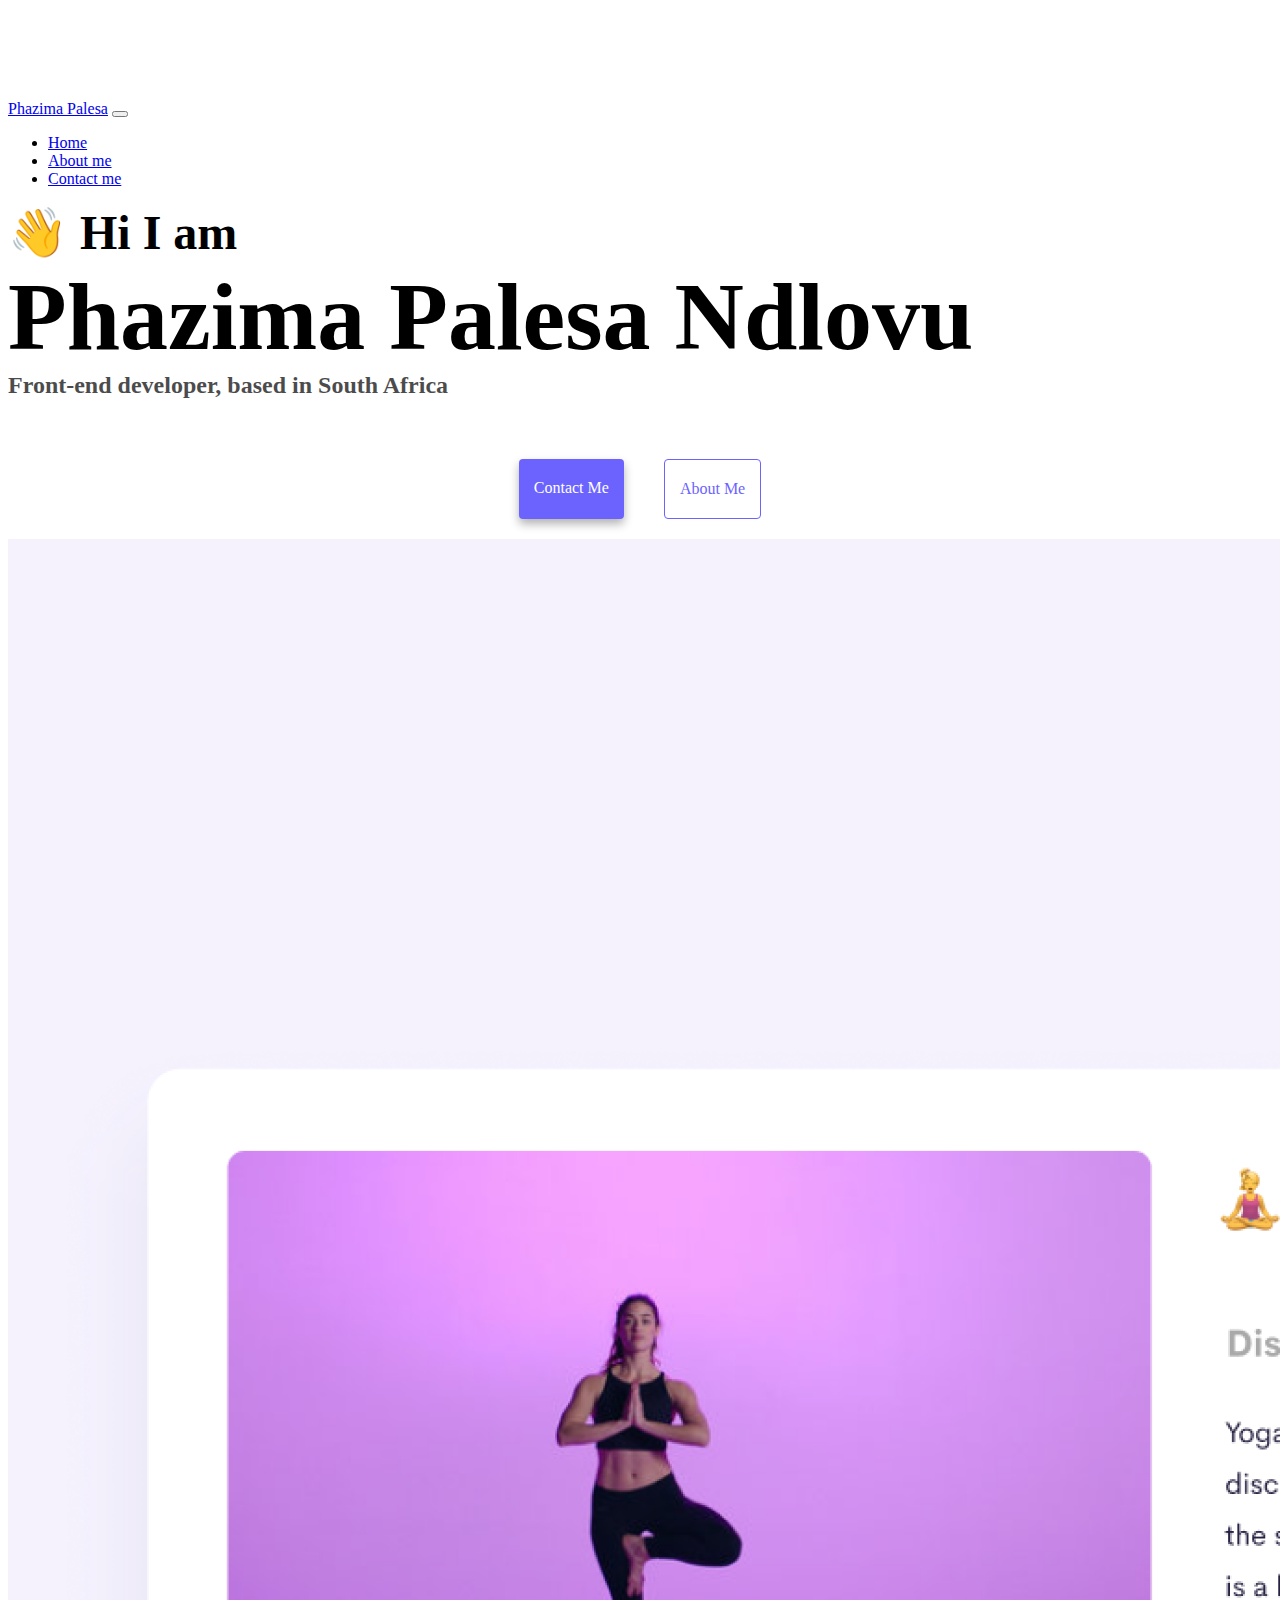
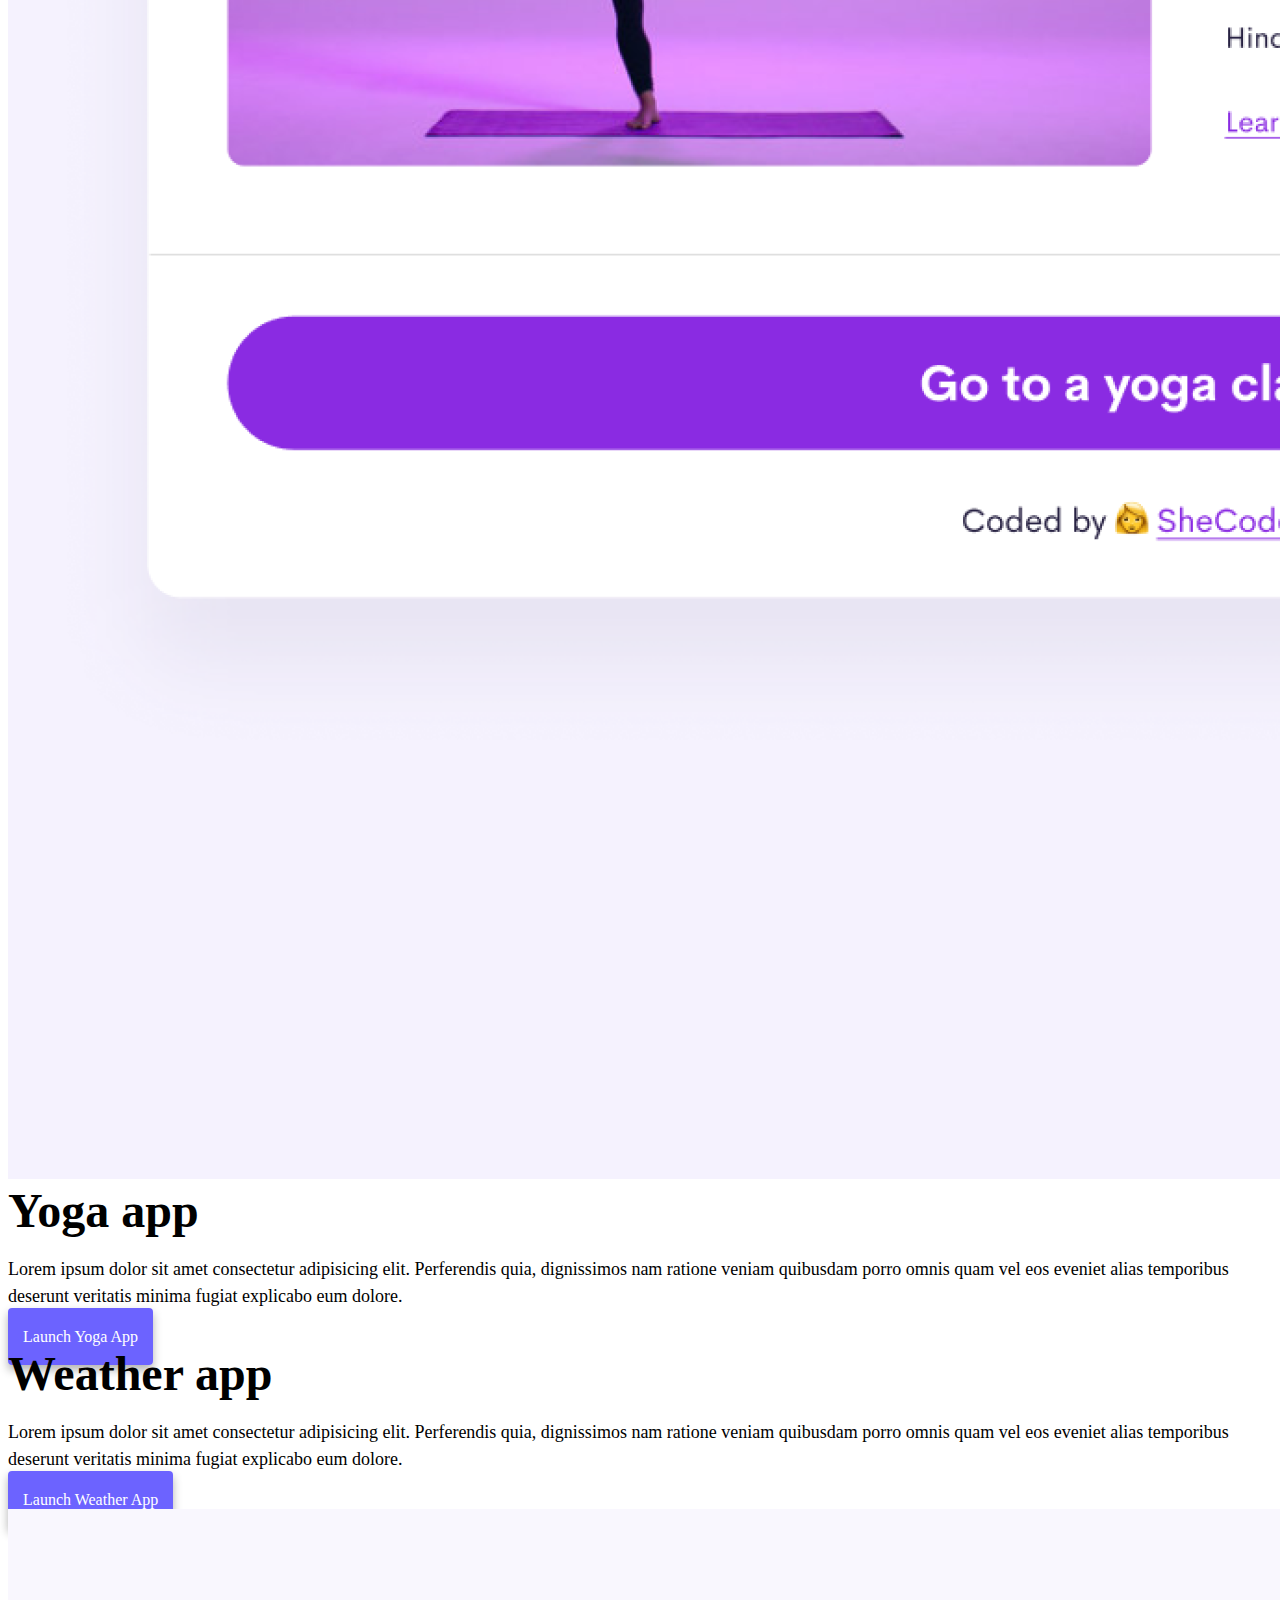
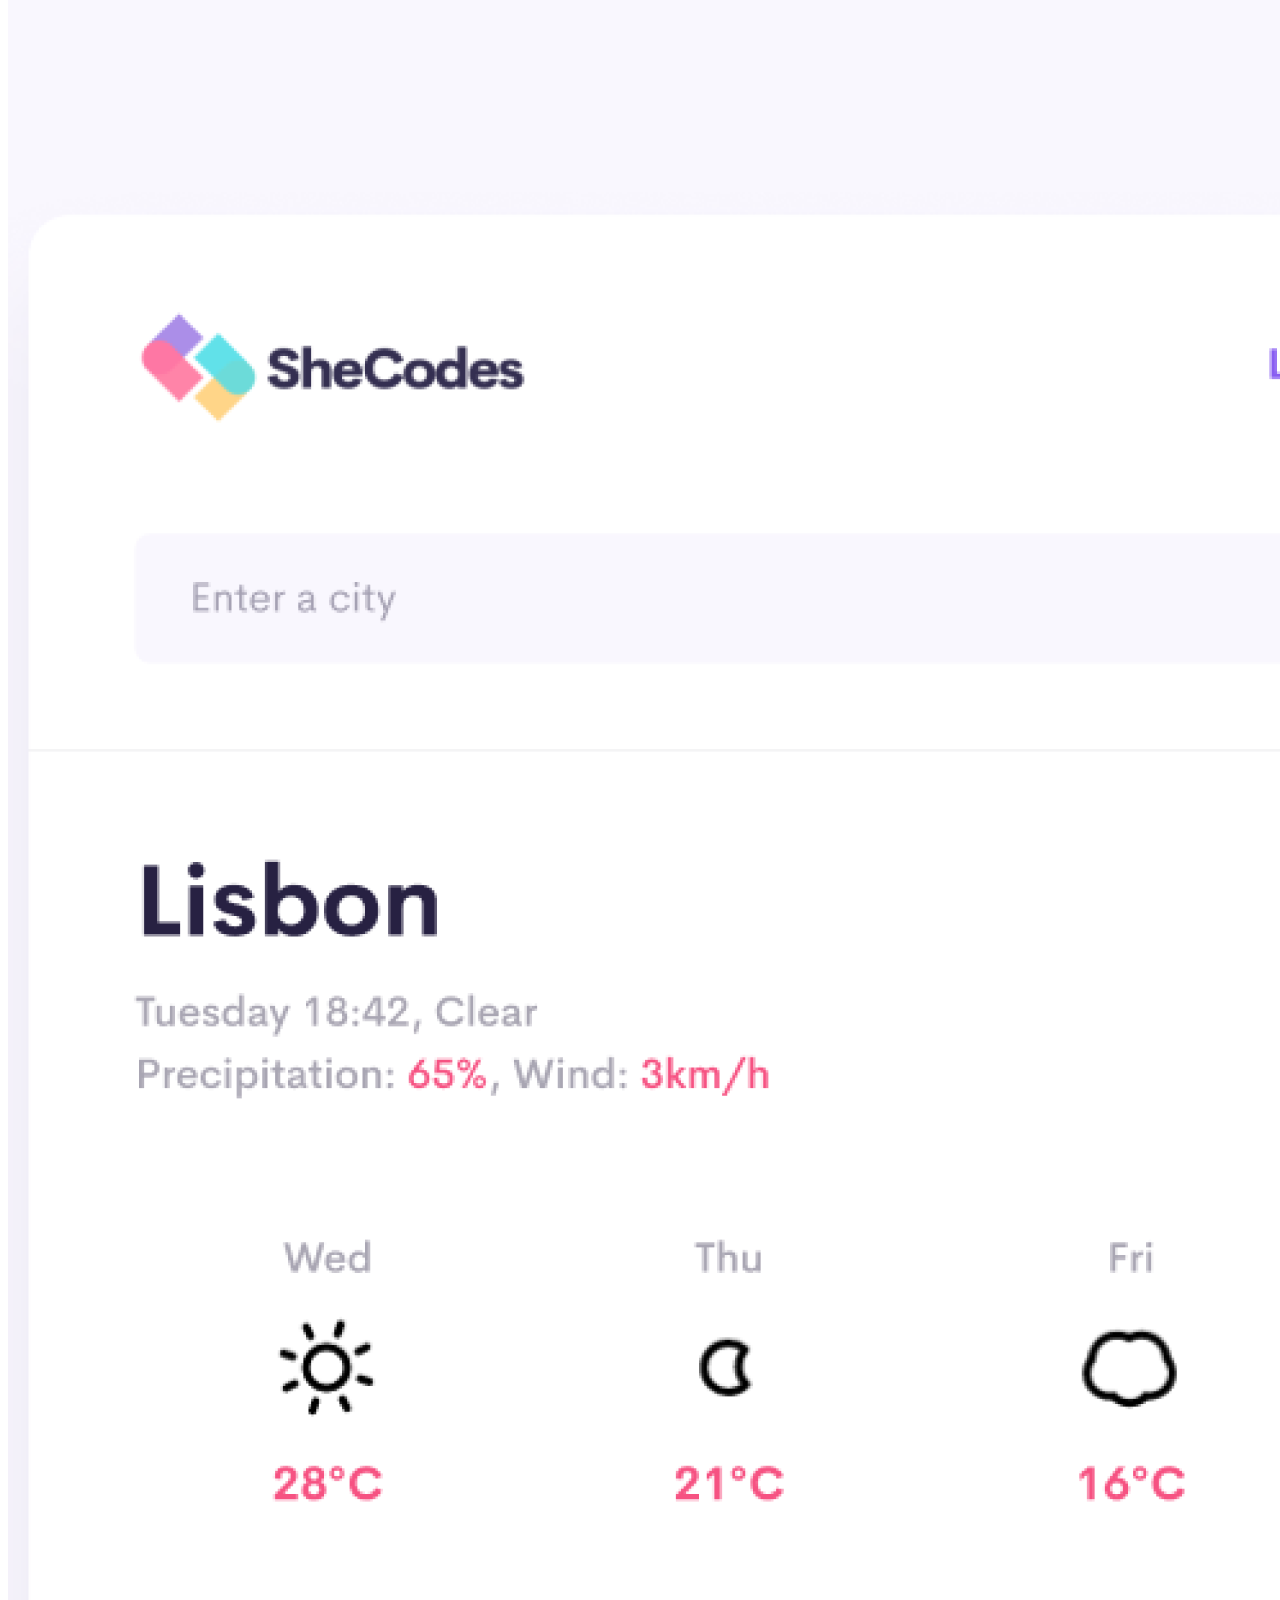
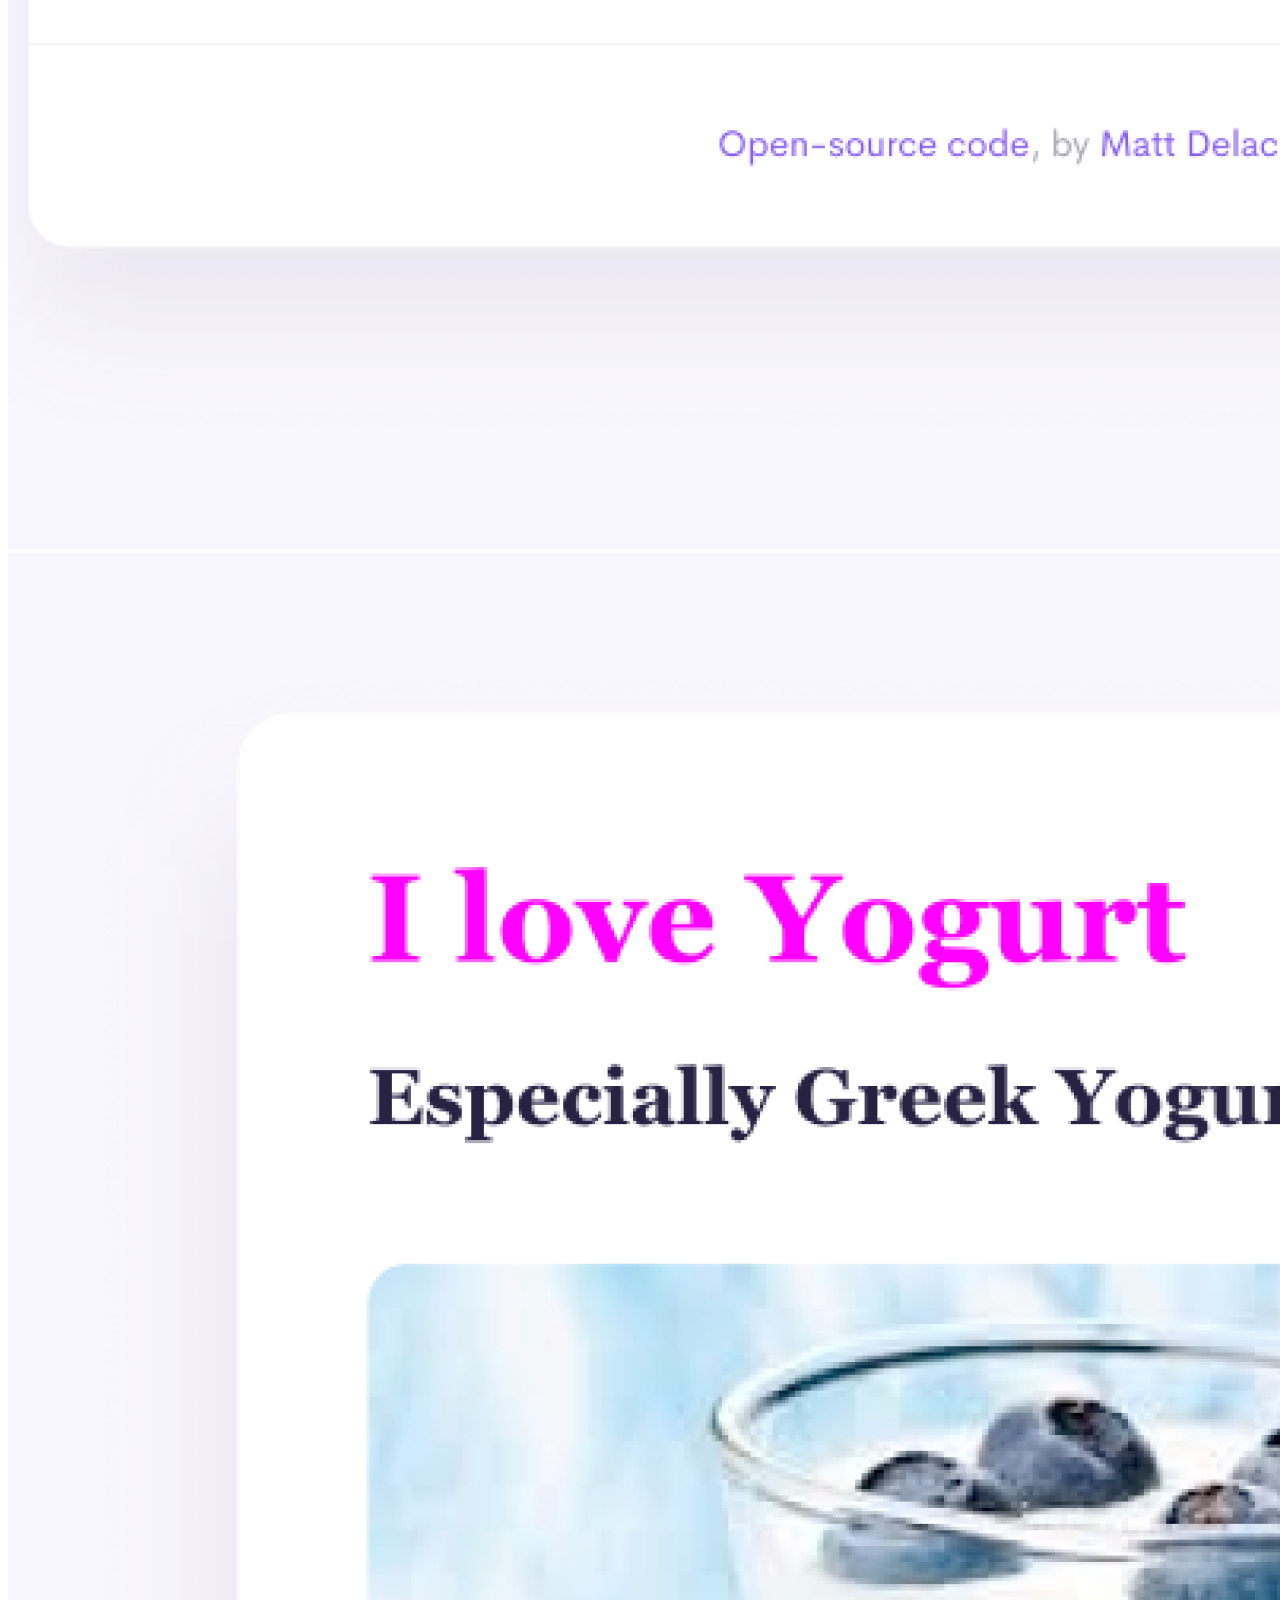
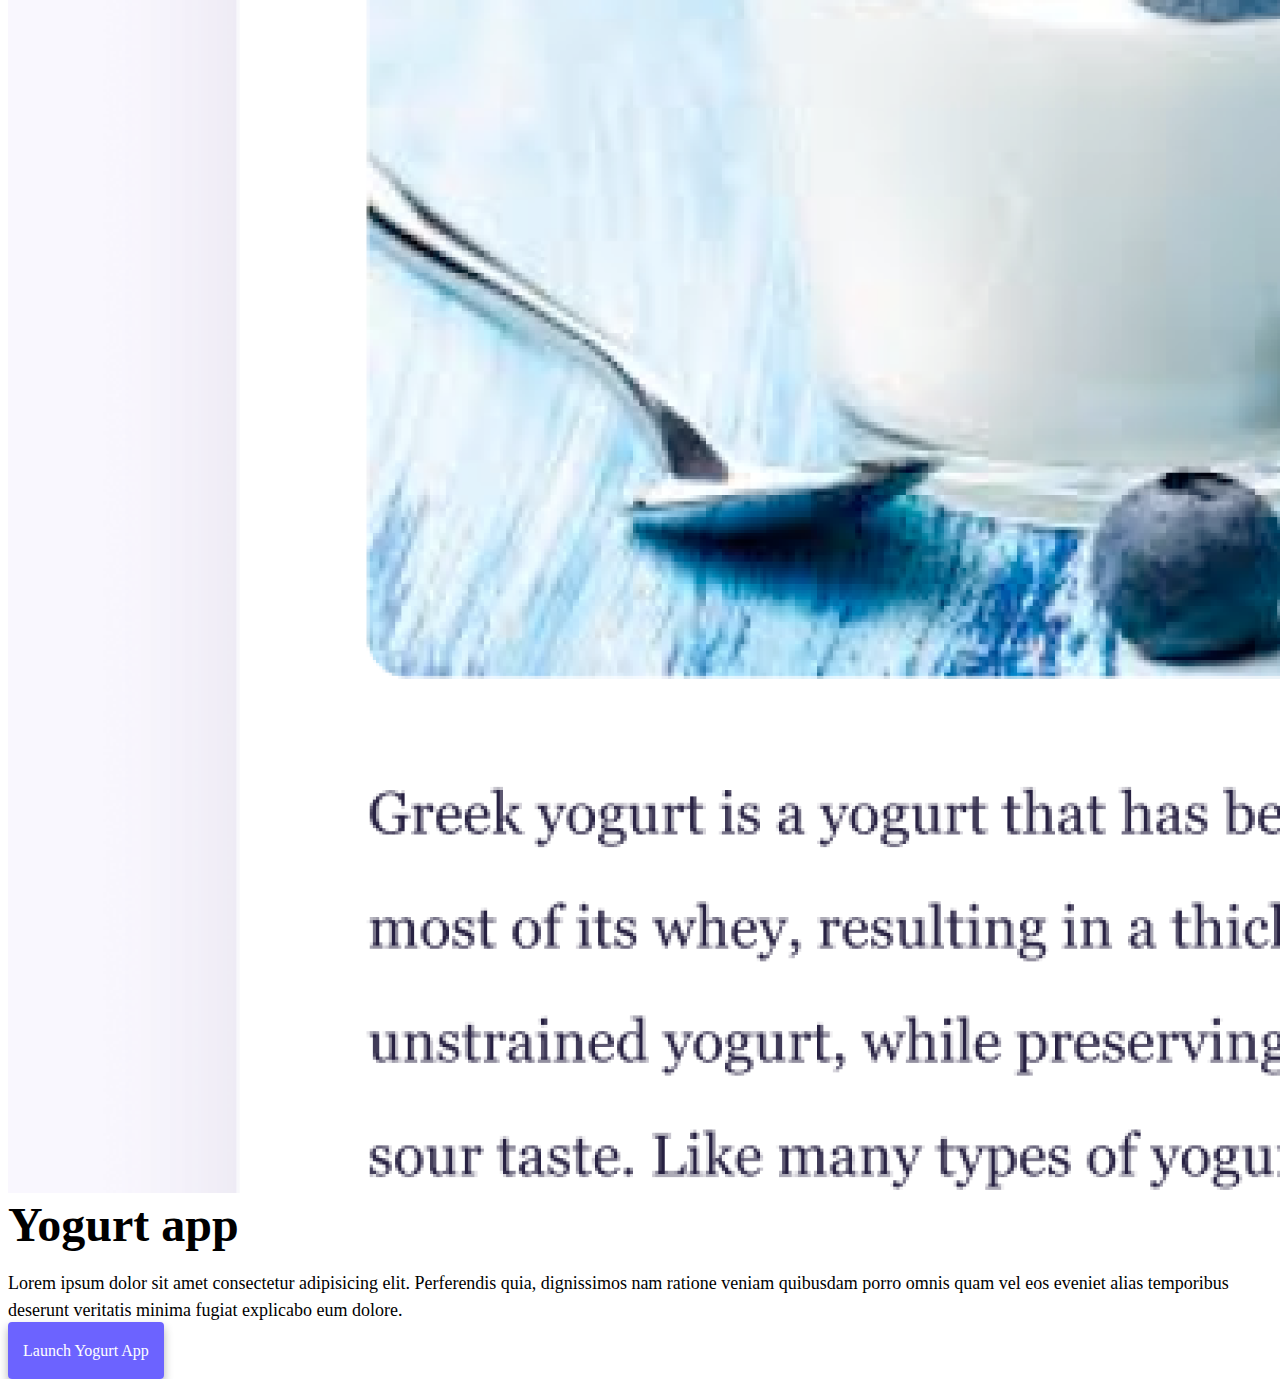
<file: index.html>
<!DOCTYPE html>
<html lang="en">
<head>
    <meta charset="UTF-8" />
    <meta http-equiv="X-UA-Compatible" content="IE=edge" />
    <meta name="description" content="An overview of a Front-end developer in town with all you need to know
        details, contact and projects" />
    <meta name="viewport" content="width=device-width, initial-scale=1.0" />
    <title>Website of Phazima Palesa Ndlovu a Front-end developer in
    Johannesburg,South Africa - phazima23@gmail.com</title>
    <link href="https://cdn.jsdelivr.net/npm/bootstrap@5.0.0-beta2/dist/css/bootstrap.min.css" rel="stylesheet"
        integrity="sha384-BmbxuPwQa2lc/FVzBcNJ7UAyJxM6wuqIj61tLrc4wSX0szH/Ev+nYRRuWlolflfl" crossorigin="anonymous" />
    <script src="https://cdn.jsdelivr.net/npm/bootstrap@5.0.0-beta2/dist/js/bootstrap.bundle.min.js"
        integrity="sha384-b5kHyXgcpbZJO/tY9Ul7kGkf1S0CWuKcCD38l8YkeH8z8QjE0GmW1gYU5S9FOnJ0"
        crossorigin="anonymous"></script>
    <link rel="stylesheet" href="/style.css" />
</head>
<body>
    <nav class="navbar navbar-expand-lg navbar-light bg-light fixed-top">
        <div class="container">
            <a class="navbar-brand" href="/" title="homepage">Phazima Palesa</a>
            <button class="navbar-toggler" type="button" data-bs-toggle="collapse" data-bs-target="#navbarNav"
                aria-controls="navbarNav" aria-expanded="false" aria-label="Toggle navigation">
                <span class="navbar-toggler-icon"></span>
            </button>
            <div class="collapse navbar-collapse" id="navbarNav">
                <ul class="navbar-nav">
                    <li class="nav-item">
                        <a class="nav-link active" aria-current="page" href="/" title="homepage">Home</a>
                    </li>
                    <li class="nav-item">
                        <a class="nav-link" href="/about.html">About me</a>
                    </li>
                    <li class="nav-item">
                        <a class="nav-link" href="/about.html#contact">Contact me</a>
                    </li>
                </ul>
            </div>
        </div>
    </nav>
    <h2 class="text-center">👋 Hi I am</h2>
    <h1 class="text-center">Phazima Palesa Ndlovu</h1>
    <h3 class="text-center">Front-end developer, based in South Africa</h3>
    <div class="navigation-links mb-5">
        <a href="/about.html#contact" class="primary-link" title="contact Phazima Palesa">Contact me</a>
        <a href="/about.html" class="secondary-link" title="about Phazima Palesa">About me</a>
    </div>
    <div class="container">
        <div class="row">
            <div class="col-6">
                <img src="/images/yoga.png" alt="yoga project picture" class="img-fluid rounded d-none d-sm-block" />
            </div>
            <div class="col-sm-6">
                <h2 class="mb-3">Yoga app</h2>
                <p>
                    Lorem ipsum dolor sit amet consectetur adipisicing elit. Perferendis
                    quia, dignissimos nam ratione veniam quibusdam porro omnis quam vel
                    eos eveniet alias temporibus deserunt veritatis minima fugiat
                    explicabo eum dolore.
                </p>
                <div class="project mt-5">
                    <a href="#" class="primary-link" title="yoga project">Launch Yoga App</a>
                </div>
            </div>
        </div>
        <div class="row mt-5">
            <div class="col-sm-6">
                <h2 class="mb-3">Weather app</h2>
                <p>
                    Lorem ipsum dolor sit amet consectetur adipisicing elit. Perferendis
                    quia, dignissimos nam ratione veniam quibusdam porro omnis quam vel
                    eos eveniet alias temporibus deserunt veritatis minima fugiat
                    explicabo eum dolore.
                </p>
                <div class="project mt-5">
                    <a href="#" class="primary-link" title="weather project">Launch Weather App</a>
                </div>
            </div>
            <div class="col-6">
                <img src="/images/weather.png" alt="weather app picture" class="img-fluid rounded d-none d-sm-block" />
            </div>
        </div>
        <div class="row mt-5">
            <div class="col-sm-6">
                <img src="/images/yogurt.png" alt="yogurt project picture" class="img-fluid rounded d-none d-sm-block" />
            </div>
            <div class="col-sm-6">
                <h2 class="mb-3">Yogurt app</h2>
                <p>
                    Lorem ipsum dolor sit amet consectetur adipisicing elit. Perferendis
                    quia, dignissimos nam ratione veniam quibusdam porro omnis quam vel
                    eos eveniet alias temporibus deserunt veritatis minima fugiat
                    explicabo eum dolore.
                </p>
                <div class="project mt-5">
                    <a href="#" class="primary-link" title="yogurt project">Launch Yogurt App</a>
                </div>
            </div>
        </div>
    </div>
</body>
</html>
</file>
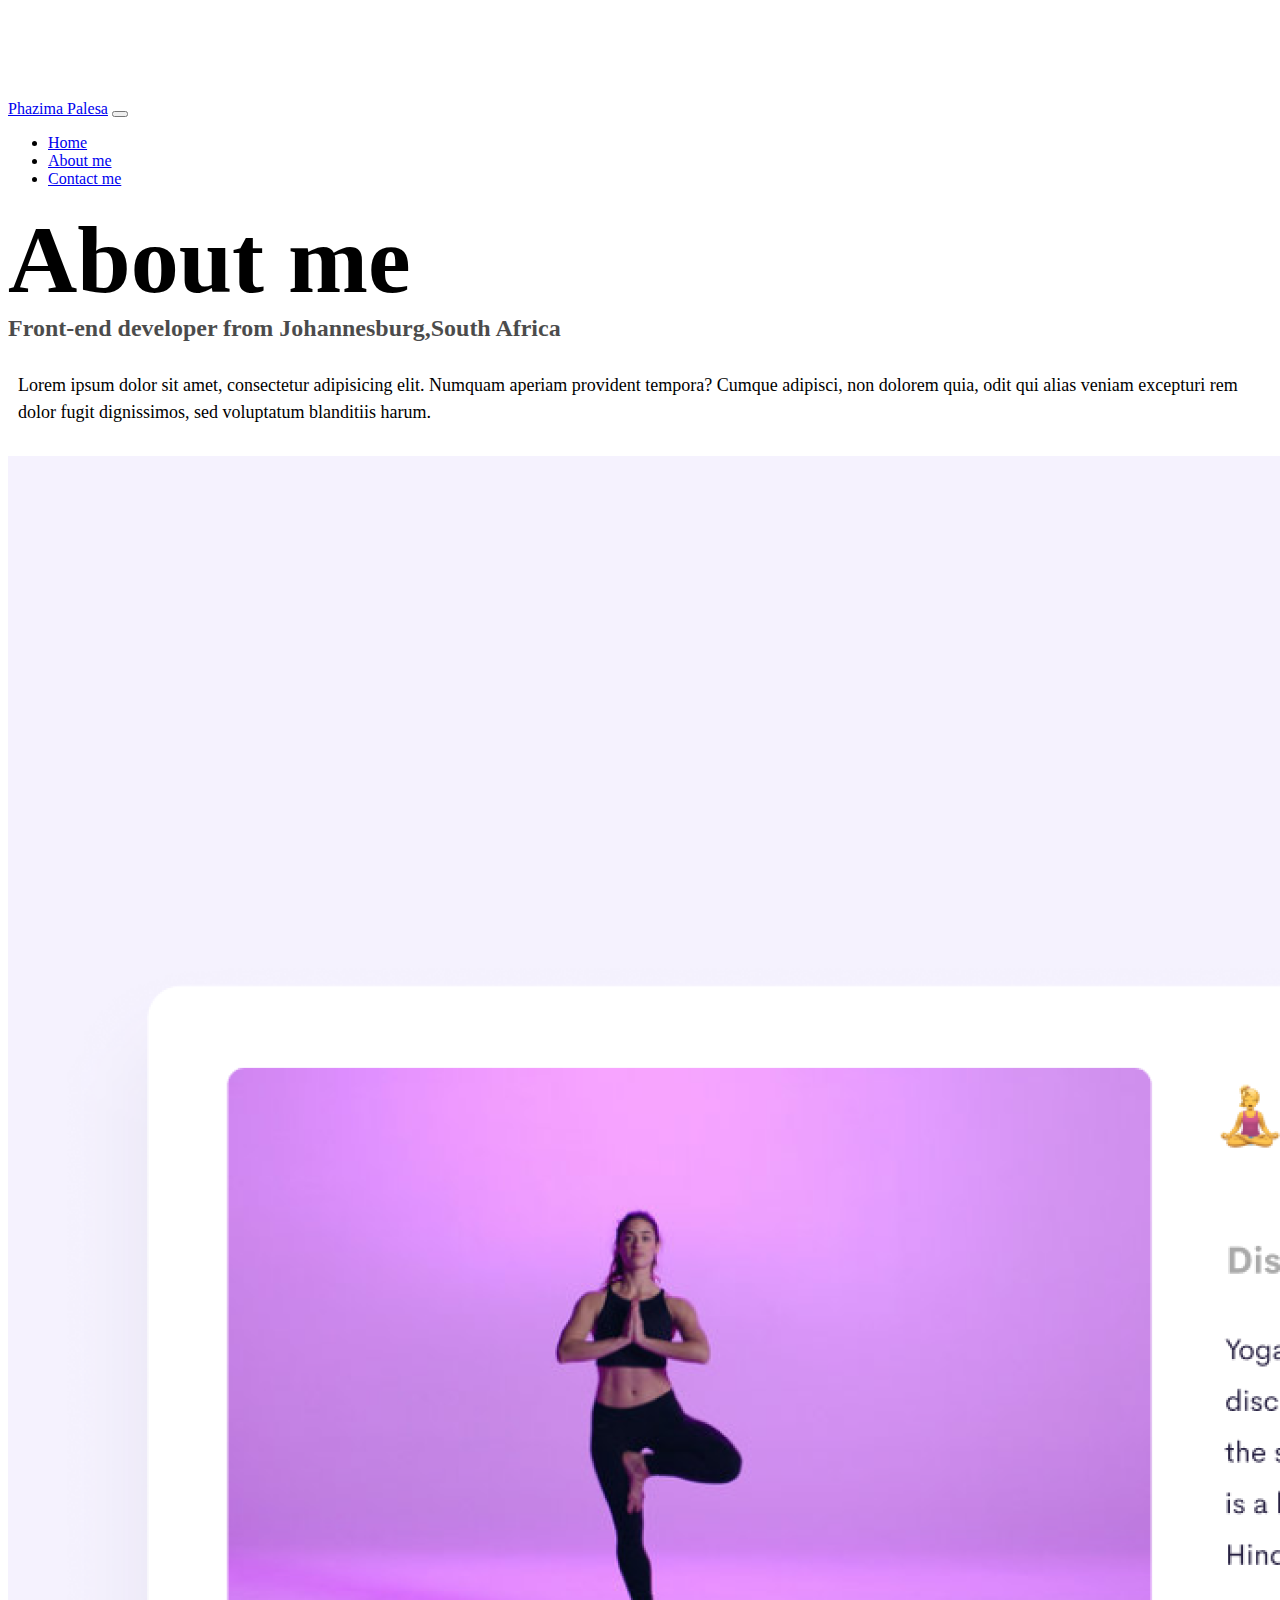
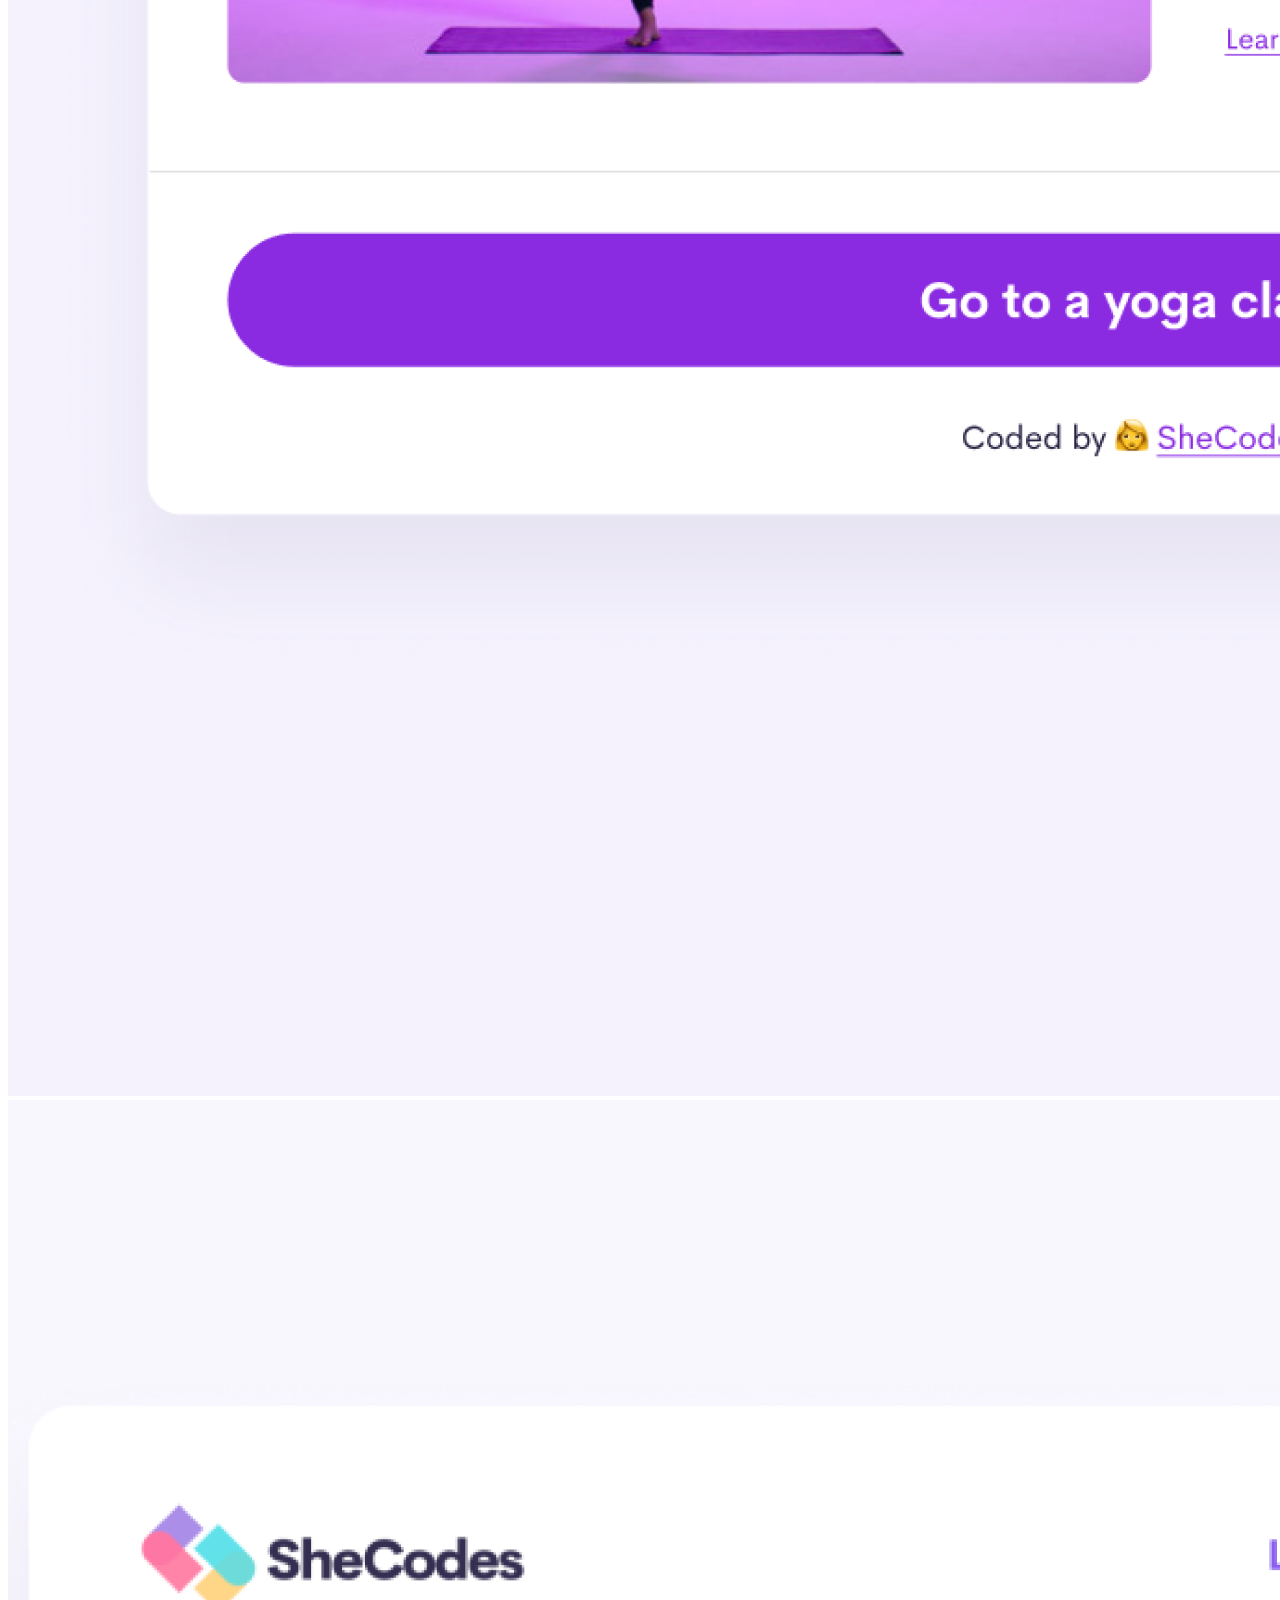
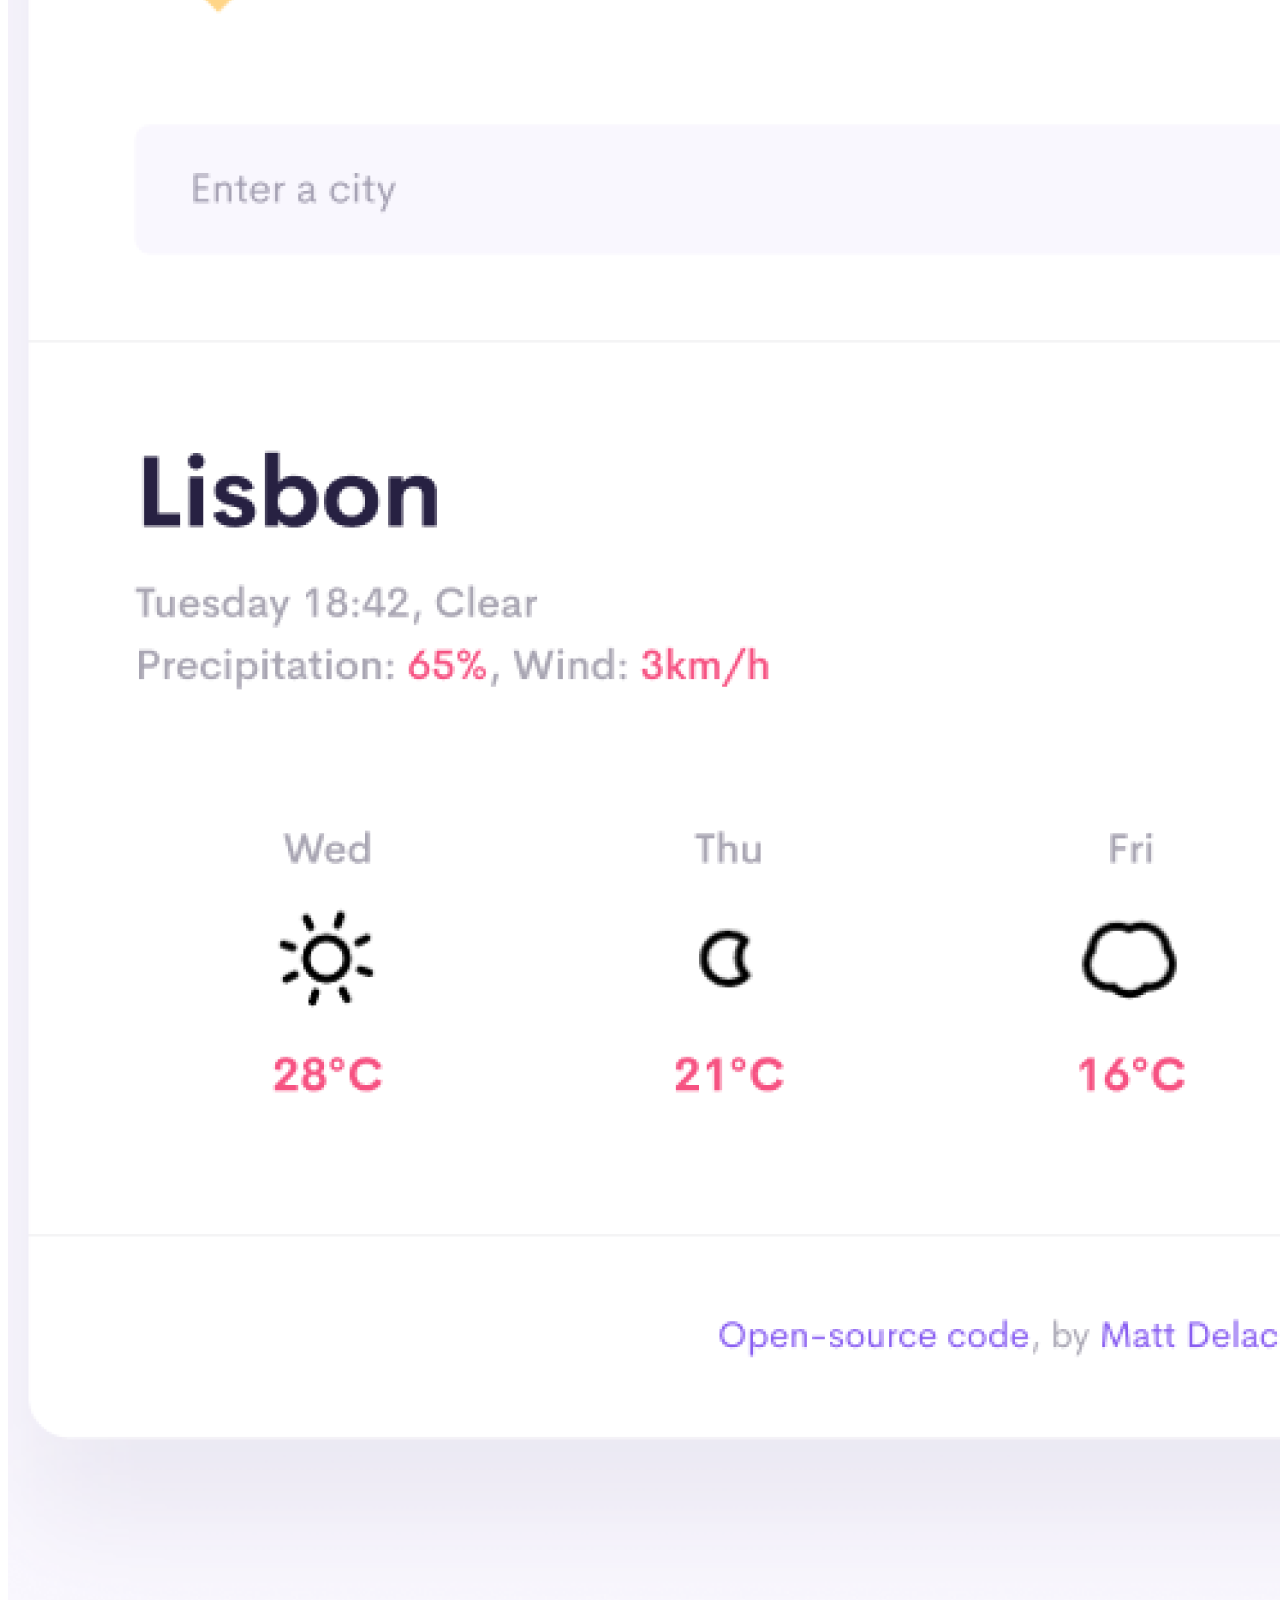
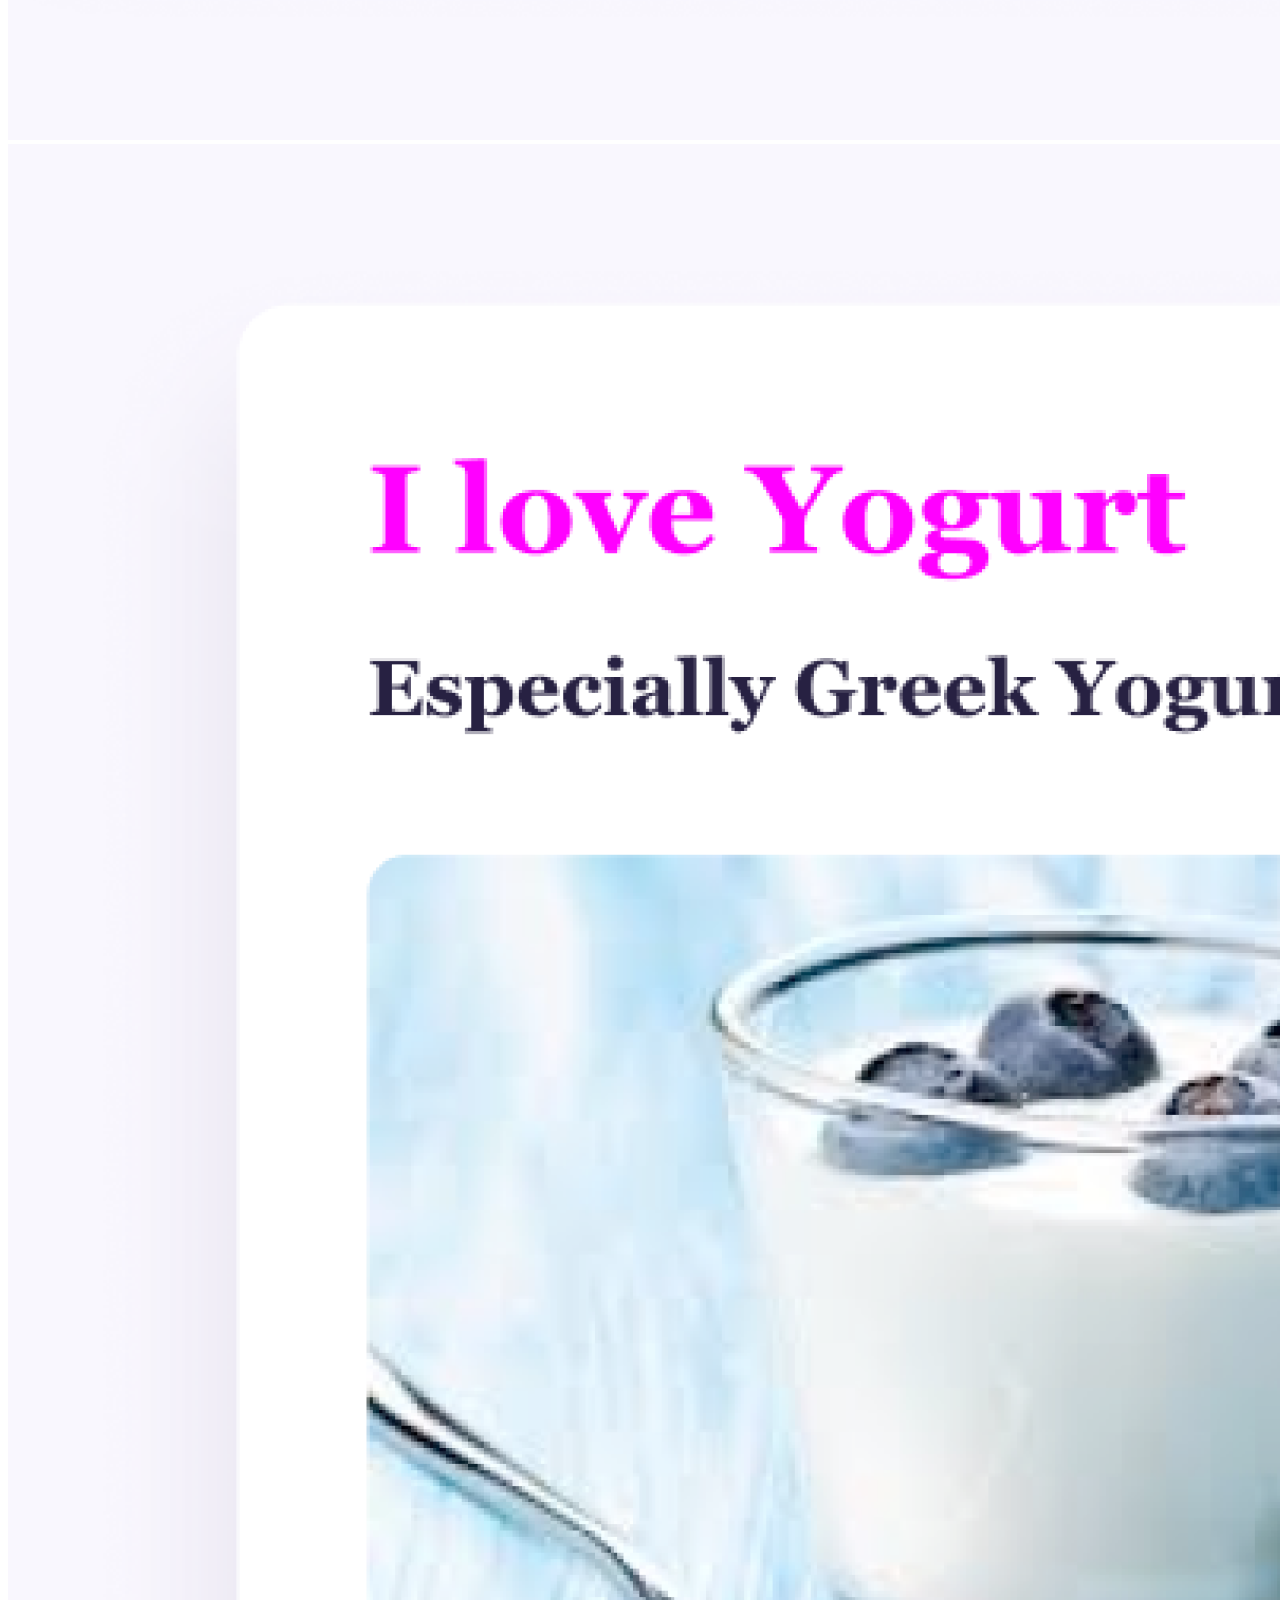
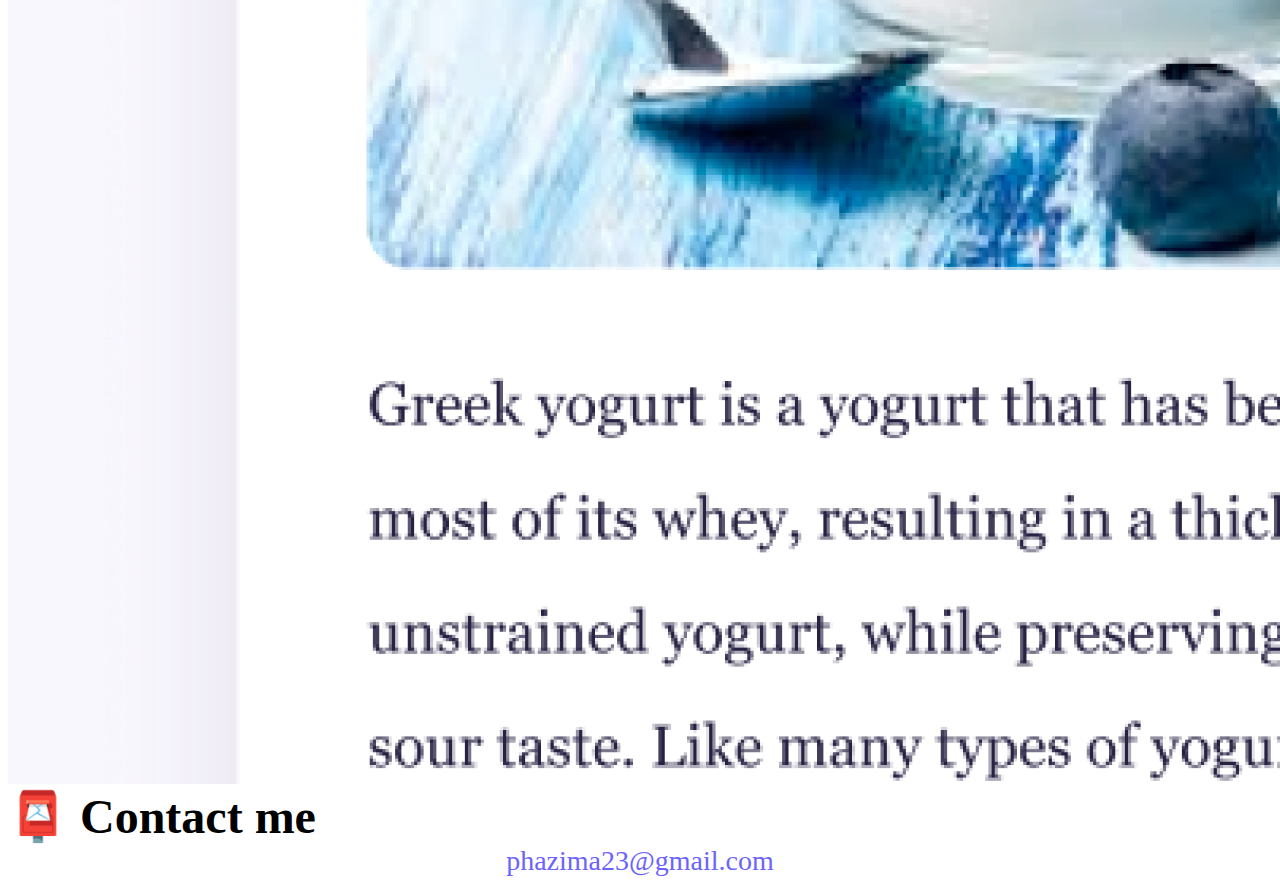
<file: about.html>
<!DOCTYPE html>
<html lang="en">
<head>
    <meta charset="UTF-8" />
    <meta http-equiv="X-UA-Compatible" content="IE=edge" />
    <meta name="description" content="This is an insignt of who Phazima Palesa Ndlovu is, her journey and what 
        makes her unique and a perfect match for your project" />
    <meta name="viewport" content="width=device-width, initial-scale=1.0" />
    <link href="https://cdn.jsdelivr.net/npm/bootstrap@5.0.0-beta2/dist/css/bootstrap.min.css" rel="stylesheet"
        integrity="sha384-BmbxuPwQa2lc/FVzBcNJ7UAyJxM6wuqIj61tLrc4wSX0szH/Ev+nYRRuWlolflfl" crossorigin="anonymous" />
    <script src="https://cdn.jsdelivr.net/npm/bootstrap@5.0.0-beta2/dist/js/bootstrap.bundle.min.js"
        integrity="sha384-b5kHyXgcpbZJO/tY9Ul7kGkf1S0CWuKcCD38l8YkeH8z8QjE0GmW1gYU5S9FOnJ0"
        crossorigin="anonymous"></script>
    <link rel="stylesheet" href="style.css" />
    <title>Here is an About page of Phazima Palesa Ndlovu where you can get to read
    and know all about her - phazima23@gmail.com</title>
</head>
<body>
    <nav class="navbar navbar-expand-lg navbar-light bg-light fixed-top">
        <div class="container">
            <a class="navbar-brand" href="/">Phazima Palesa</a>
            <button class="navbar-toggler" type="button" data-bs-toggle="collapse" data-bs-target="#navbarNav"
                aria-controls="navbarNav" aria-expanded="false" aria-label="Toggle navigation">
                <span class="navbar-toggler-icon"></span>
            </button>
            <div class="collapse navbar-collapse" id="navbarNav">
                <ul class="navbar-nav">
                    <li class="nav-item">
                        <a class="nav-link" aria-current="page" href="/" title="homepage">Home</a>
                    </li>
                    <li class="nav-item">
                        <a class="nav-link active" href="/about.html" title="about Phazima Palesa">About me</a>
                    </li>
                    <li class="nav-item">
                        <a class="nav-link" href="/about.html#contact">Contact me</a>
                    </li>
                </ul>
            </div>
        </div>
    </nav>
    <h1 class="text-center">About me</h1>
    <h3 class="text-center">Front-end developer from Johannesburg,South Africa</h3>
    <div class="about-paragraphs text-center">
        <p>
            Lorem ipsum dolor sit amet, consectetur adipisicing elit. Numquam
            aperiam provident tempora? Cumque adipisci, non dolorem quia, odit qui
            alias veniam excepturi rem dolor fugit dignissimos, sed voluptatum
            blanditiis harum.
        </p>
    </div>
    <div class="container">
        <div class="row">
            <div class="col-sm-4">
                <img src="/images/yoga.png" alt="yoga project picture" class="img-fluid p-2 shadow rounded mb-4" />
            </div>
            <div class="col-sm-4">
                <img src="/images/weather.png" alt="weather app picture" class="img-fluid p-2 shadow rounded mb-4" />
            </div>
            <div class="col-sm-4">
                <img src="/images/yogurt.png"  alt="yogurt project picture" class="img-fluid p-2 shadow rounded mb-4" />
            </div>
        </div>
    </div>
    <div id="contact" class="mt-5">
        <h2 class="text-center">📮 Contact me</h2>
        <a href="mailto:phazima23@gmail.com" class="email-link" title="contact Phazima Palesa">phazima23@gmail.com</a>
    </div>
</body>
</html>
</file>
<file: style.css>
:root {
    --primary-color: #6c63ff;
    --secondary-color: #f5f2fe;
    --box-shadow: 0 5px 10px rgba(0, 0, 0, 0.3);
}

body {
    margin-top: 100px;
}

h1,
h2,
h3 {
    margin: 0;
}

h1 {
    font-size: 96px;
}

h2 {
    font-size: 48px;
}

h3 {
    font-size: 24px;
    opacity: 0.7;
}

p {
    font-size: 18px;
    line-height: 1.5;
}

.navigation-links {
    display: flex;
    margin-top: 40px;
    justify-content: center;
}

.navigation-links a {
    margin: 20px;
}

.primary-link {
    border-radius: 4px;
    padding: 20px 15px;
    text-decoration: none;
    text-transform: capitalize;
    background: var(--primary-color);
    box-shadow: var(--box-shadow);
    color: white;
}

.secondary-link {
    border-radius: 4px;
    padding: 20px 15px;
    text-decoration: none;
    text-transform: capitalize;
    color: var(--primary-color);
    border: 1px solid var(--primary-color);
}

.homepage-link {
    color: var(--primary-color);
    text-align: center;
    display: block;
}

.about-paragraphs {
    margin: 30px 0;
}

.about-paragraphs p {
    margin: 10px;
}

.email-link {
    display: flex;
    justify-content: center;
    color: var(--primary-color);
    font-size: 28px;
    text-decoration: none;
}

.email-link:hover {
    text-decoration: underline;
}

@media (max-width: 480px) {

    h1,
    h2 {
        color: #2f1c6a;

    }

    h1 {
        font-size: 48px;
        line-height: 1.5;
    }

    h2 {
        font-size: 32px;
        text-align: center;
    }

    p {
        font-size: 16px;
       text-align: center;
    }

      .project {
             font-size: 8px;
             text-align: center;
             padding: 5px 5px;
             border-radius: 4px;
         }
}
</file>
